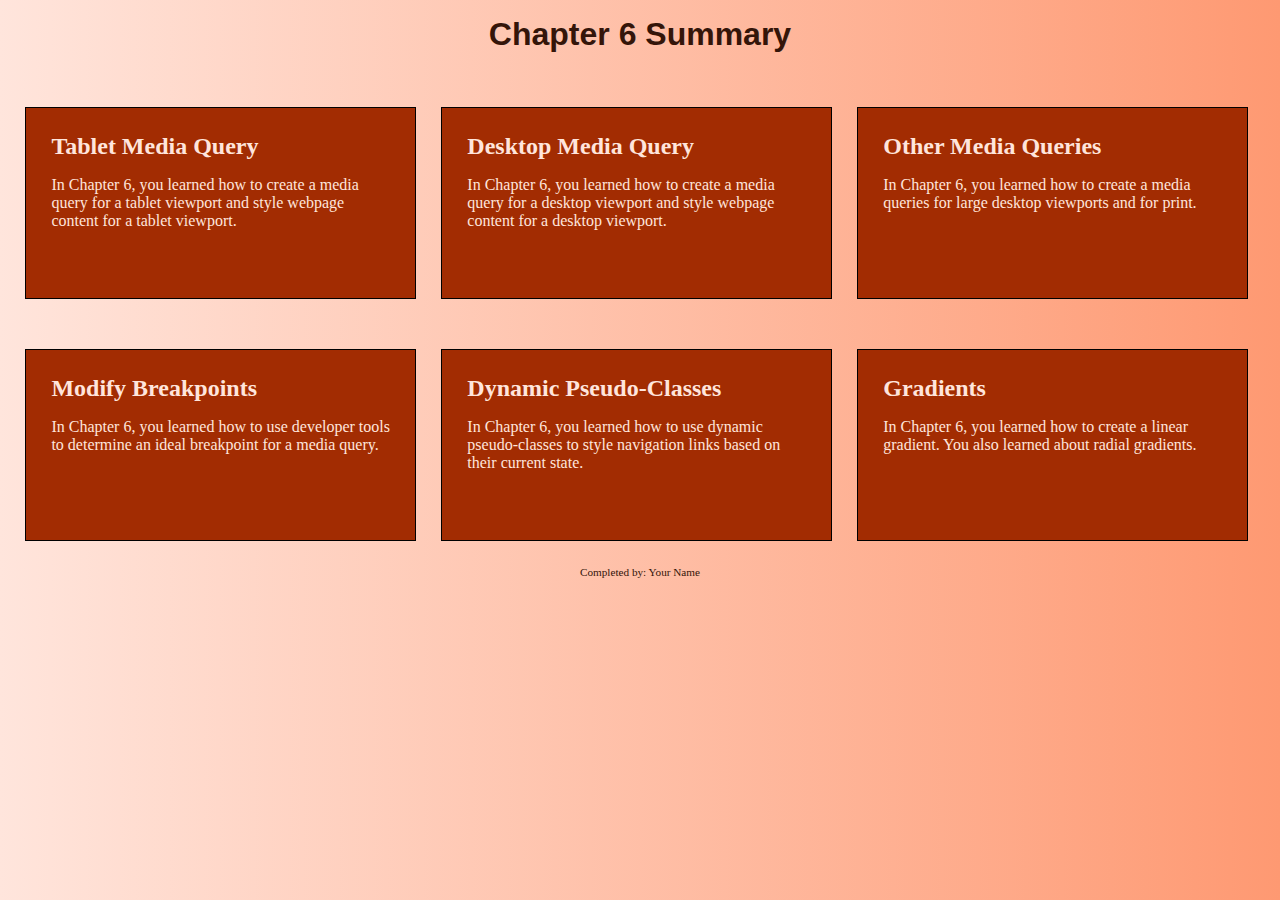
<file: AnalyzeApplyExtend/apply/index.html>
<!DOCTYPE html>
<!-- Edwin Morales Jr, 3/18/24 -->
<html lang="en">
<head>
    <title>Chapter 6</title>
    <meta charset="utf-8">
    <link rel="stylesheet" href="css/apply06.css">
    <meta name="viewport" content="width=device-width, initial-scale=1">
</head>
<body>

    <div id="container">

        <!-- Use the header area for the website name or logo -->
        <header>
            <h1>Chapter 6 Summary</h1>
        </header>

        <!-- Use the main area to add the main content of the webpage -->
        <main>

            <article>

                <h2>Tablet Media Query</h2>
                <p>In Chapter 6, you learned how to create a media query for a tablet viewport and style webpage content for a tablet viewport.</p>

            </article>

            <article>

                <h2>Desktop Media Query</h2>
                <p>In Chapter 6, you learned how to create a media query for a desktop viewport and style webpage content for a desktop viewport.</p>

            </article>

            <article>

                <h2>Other Media Queries</h2>
                <p>In Chapter 6, you learned how to create a media queries for large desktop viewports and for print.</p>

            </article>

            <article>

                <h2>Modify Breakpoints</h2>
                <p>In Chapter 6, you learned how to use developer tools to determine an ideal breakpoint for a media query.</p>

            </article>

            <article>

                <h2>Dynamic Pseudo-Classes</h2>
                <p>In Chapter 6, you learned how to use dynamic pseudo-classes to style navigation links based on their current state.</p>

            </article>

            <article>

                <h2>Gradients</h2>
                <p>In Chapter 6, you learned how to create a linear gradient. You also learned about radial gradients.</p>

            </article>

        </main>

        <!-- Use the footer area to add webpage footer content -->
        <footer>
            <p>Completed by: Your Name</p> <!-- Replace "Your Name" with your actual name -->
        </footer>

    </div>

</body>
</html>
</file>
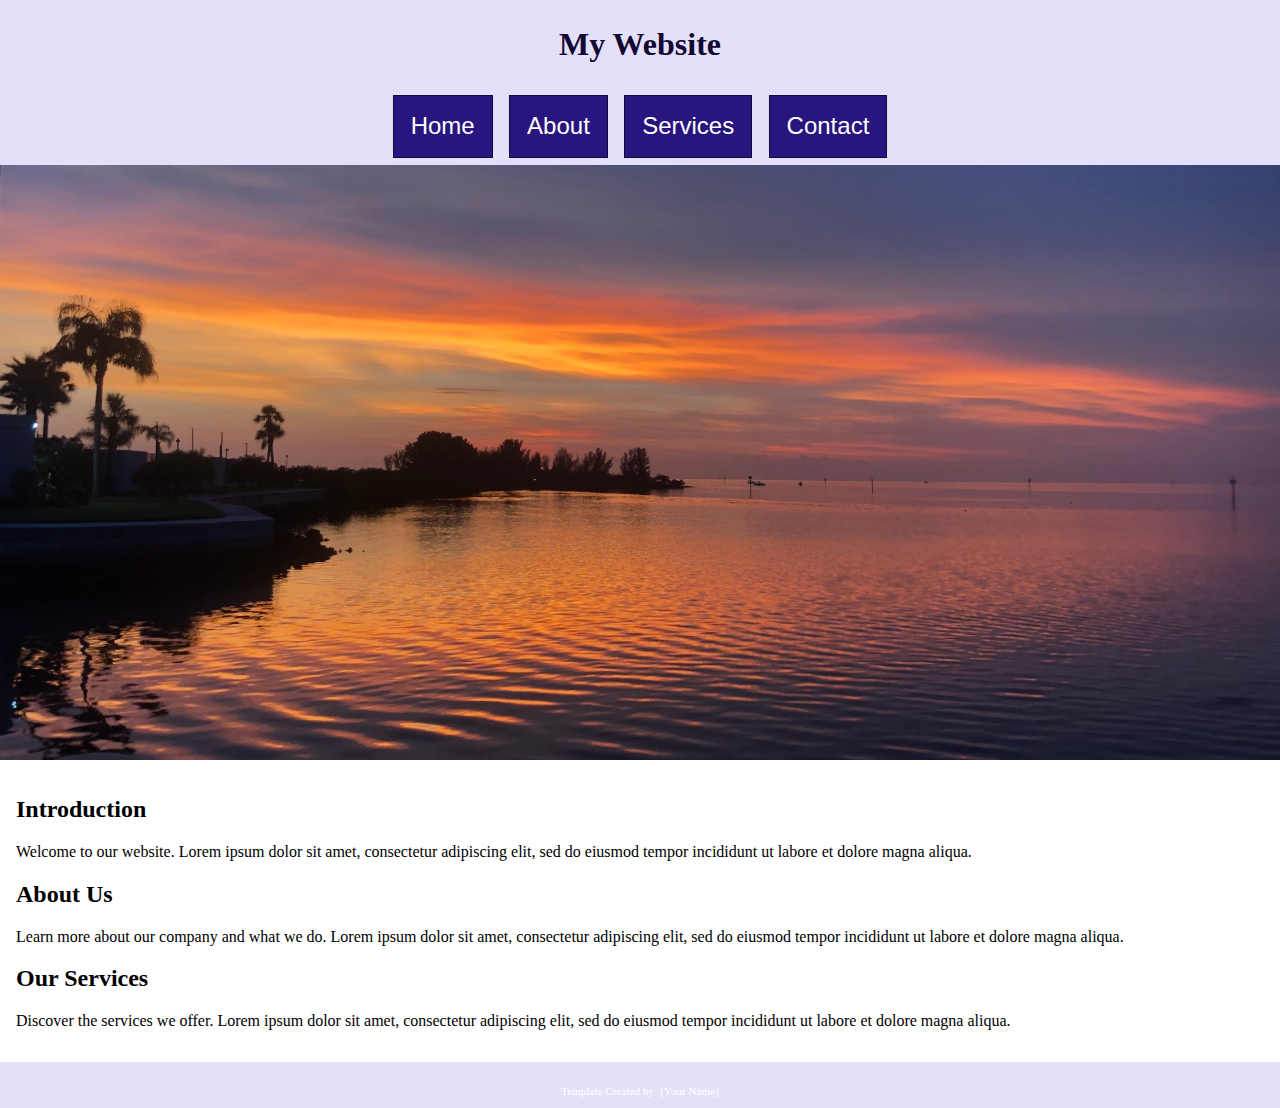
<file: AnalyzeApplyExtend/analyze/analyze06.html>
<!DOCTYPE html>
<!--
    Student's Name:
    Date:
-->
<html lang="en">
<head>
	<title>Website Template</title>
	<meta charset="utf-8">
    <link rel="stylesheet" href="css/styles06.css">
	<meta name="viewport" content="width=device-width, initial-scale=1">
    <!-- Modified by: [Your Name] on [Today's Date] -->
</head>
<body>

	<div id="container">

	<!-- Use the header area for the website name or logo -->
	<header>
		<h1>My Website</h1>
	</header>

    <!-- Use the nav area to add hyperlinks to other pages within the website -->
	<nav>
		<ul>
			<li><a href="index.html">Home</a></li>
			<li><a href="#">About</a></li>
			<li><a href="#">Services</a></li>
			<li><a href="#">Contact</a></li>
		</ul>
	</nav>

    <!-- Use the hero area for a featured image -->
    <div id="hero">
        <img src="images/sunset.jpg" alt="sunset on the water">
    </div>

	<!-- Use the main area to add the main content of the webpage -->
	<main>

        <div>
            <h2>Introduction</h2>
            <p>Welcome to our website. Lorem ipsum dolor sit amet, consectetur adipiscing elit, sed do eiusmod tempor incididunt ut labore et dolore magna aliqua.</p>
        </div>

        <div>
            <h2>About Us</h2>
            <p>Learn more about our company and what we do. Lorem ipsum dolor sit amet, consectetur adipiscing elit, sed do eiusmod tempor incididunt ut labore et dolore magna aliqua.</p>
        </div>

        <div>
            <h2>Our Services</h2>
            <p>Discover the services we offer. Lorem ipsum dolor sit amet, consectetur adipiscing elit, sed do eiusmod tempor incididunt ut labore et dolore magna aliqua.</p>
        </div>

	</main>

	<!-- Use the footer area to add webpage footer content -->
	<footer>
		<p>Template Created by: [Your Name]</p>
	</footer>

	</div>

</body>
</html>
</file>
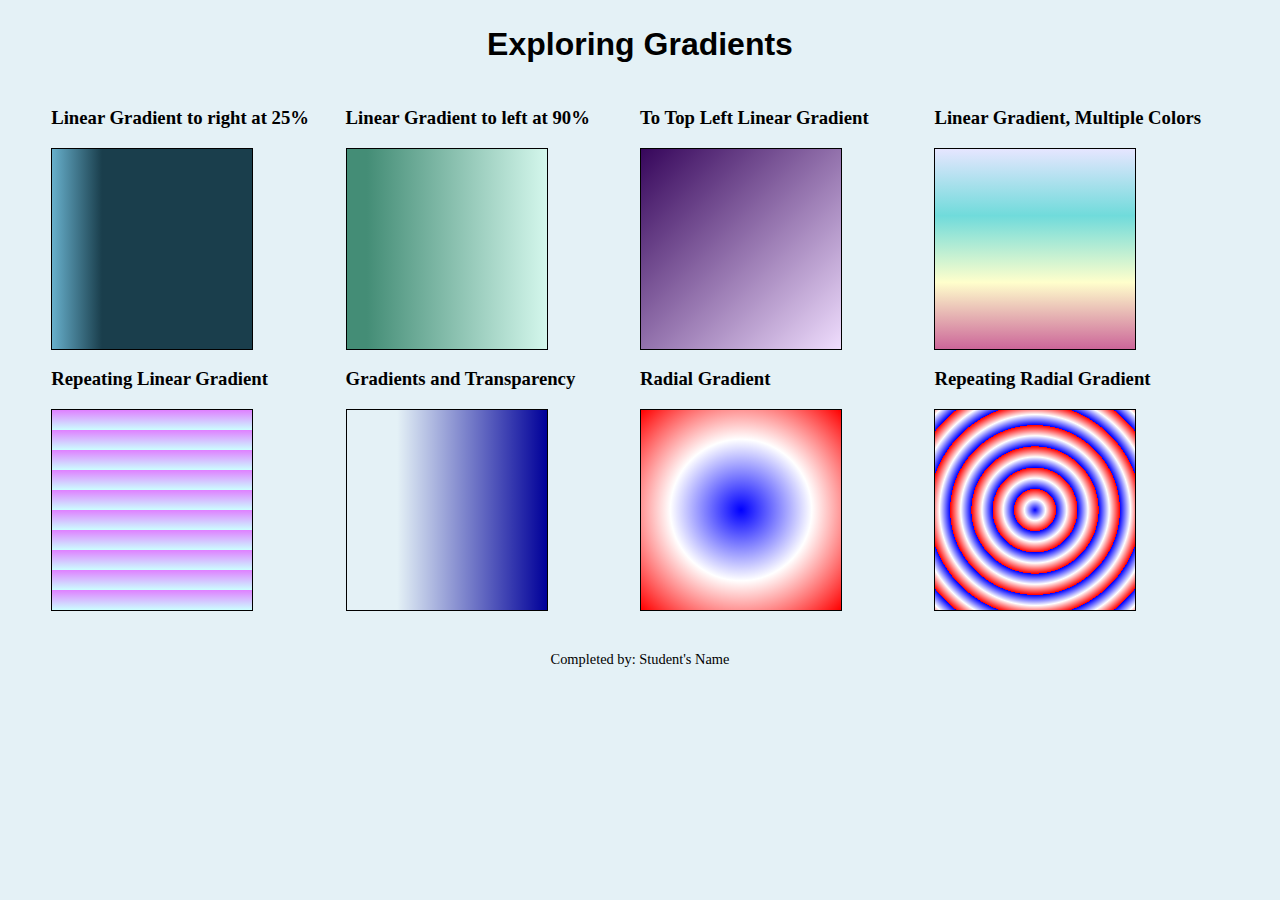
<file: AnalyzeApplyExtend/extend/extend06.html>
<!DOCTYPE html>
<!--
    Student's Name:
    Date:
-->
<html lang="en">
<head>
	<title>Gradients</title>
	<meta charset="utf-8">
    <link rel="stylesheet" href="css/styles06.css">
	<meta name="viewport" content="width=device-width, initial-scale=1">
</head>
<body>

	<div id="container">

        <!-- Use the header area for the website name or logo -->
        <header>
            <h1>Exploring Gradients</h1>
        </header>

        <main>

            <div class="columns">
                <h3>Linear Gradient to right at 25%</h3>
                <div class="box gradient1"></div>
            </div>

            <div class="columns">
                <h3>Linear Gradient to left at 90%</h3>
                <div class="box gradient2"></div>
            </div>

            <div class="columns">
                <h3>To Top Left Linear Gradient</h3>
                <div class="box gradient3"></div>
            </div>

            <div class="columns">
                <h3>Linear Gradient, Multiple Colors</h3>
                <div class="box gradient4"></div>
            </div>

            <div class="columns">
                <h3>Repeating Linear Gradient</h3>
                <div class="box gradient5"></div>
            </div>

            <div class="columns">
                <h3>Gradients and Transparency</h3>
                <div class="box gradient6"></div>
            </div>

            <div class="columns">
                <h3>Radial Gradient</h3>
                <div class="box gradient7"></div>
            </div>

            <div class="columns">
                <h3>Repeating Radial Gradient</h3>
                <div class="box gradient8"></div>
            </div>

        </main>

        <!-- Use the footer area to add webpage footer content -->
        <footer>
            <p>Completed by: Student's Name</p>
        </footer>

	</div>

</body>
</html>
</file>
<file: AnalyzeApplyExtend/apply/css/apply06.css>
/*
Author: Edwin Morales Jr
Date:3/18/24
File Name: apply06.css
*/

/* CSS Reset */
body, header, nav, main, footer, h1, div, article, h2 {
    margin: 0;
    padding: 0;
    border: 0;
}

/* Style rules for body */
body {
    background: linear-gradient(to left, #fe9972, #ffe5dc); /* Modified background to linear gradient */
}

/* Style rules for mobile viewport */

/* Style rule for the header element */
header {
    font-family: Verdana, Arial, sans-serif;
    margin: 1em;
    text-align: center;
    color: #341509;
}

/* Style rules for the main content  */
main {
    padding: 1%;
}

article {
    background-color: #a22c02;
    color: #ffe5dc;
    padding: 2%;
    margin: 2% 1%;
    border: 1px solid #000;
}

/* Style rule for the footer element */
footer {
    font-size: .70em;
    text-align: center;
    color: #341509;
}

/* Media Query for Tablet Viewport */
@media screen and (min-width: 481px) {
    article {
        width: 43%;
        float: left;
        height: 160px;
    }

    footer {
        clear: left;
    }
}

/* Media Query for Desktop Viewport */
@media screen and (min-width: 900px) {
    article {
        width: 27%;
        height: 140px;
    }

    article:hover {
        background-color: #ffe5dc;
        color: #a22c02;
    }
}
</file>
<file: AnalyzeApplyExtend/analyze/css/styles06.css>
/*
    Student Name
	File Name:
	Current Date:
*/

/* CSS reset */
body, header, nav, main, footer, img, h1, h3, ul {
    margin: 0;
    padding: 0;
    border: 0;
}

/* Style rule for body and images */
body {
    background-color: #e5e0fa;
}

img {
    max-width: 100%;
    display: block;
}

/* Styles for Mobile Layout */

/* Hide tablet-desktop content */
    .tablet-desktop {
        display: none;
    }

/* Style rule for the header */
header {
	padding: 2%;
	color: #110934;
	text-align: center;
}

/* Style rules for navigation area */
nav ul {
    list-style-type: none;
    text-align: center;
}

nav li {
    font-size: 1.5em;
    font-family: Arial, sans-serif;
    border-radius: 5px;
    border: 1px solid #110934;
    margin: 1%;
    background-color: #29157e;
}

nav li a {
    display: block;
    color: #fff;
    padding: 0.5em 1em;
    text-decoration: none;
}

/* Style rules for the main content  */
main {
	display: block;
	font-family: Georgia, "Times New Roman", sans-serif;
	font-size: 1em;
	padding: 1em;
	background-color: #FFFFFF;
	border-top: solid 0.2em #110934;
	border-bottom: solid 0.2em #110934;
}

/* Style rule for footer */
footer {
	font-size: .70em;
	text-align: center;
	margin-top: 2em;
    color: #fff;
}

/* Media Query for Tablet Viewport */
@media screen and (min-width: 481px), print {

    /* Tablet Viewport: Style rules for nav area */
    nav li {
        display: inline-block;
        margin: 0.5%;
    }

    nav li a {
        padding: 0.1em 1em;
    }

}

/* Media Query for Desktop Viewport */
@media screen and (min-width: 769px), print {

    /* Desktop Viewport: Style rules for nav */
    nav li {
        border-radius: 0;
    }

    nav li a {
        display: inline-block;
        padding: 0.7em;
    }

    /* Desktop Viewport: Style rules for the main content */
    main {
        border-style: none;
        margin-bottom: 1em 0;
        overflow: auto;
    }

    /* Desktop Viewport: Style rule for footer */
    footer {
        clear: left;
    }

}
</file>
<file: AnalyzeApplyExtend/extend/css/styles06.css>
/*
Student: Edwin Morales Jr
Date: 3/19/24
File Name: styles06.css
*/

/* CSS Reset */
body, header, main, footer, h1, div {
    margin: 0;
    padding: 0;
    border: 0;
}

/* Style rule for body */
body {
    background-color: #e4f1f6;
}

/* Style rules for header */
header {
    padding: 2%;
    text-align: center;
}

h1 {
    font-family: Verdana, Arial, serif;
}

/* Style rules for main content */
main {
    margin: 0 4%;
}

.box {
    border: 1px solid #000;
    height: 200px;
    width: 200px;
}

/* Gradient style rules */

/* Gradient 1 */
.gradient1 {
    background: linear-gradient(to right, #67afcb, #1a3e4c 25%);
}

/* Gradient 2 */
.gradient2 {
    background: linear-gradient(to left, #d4f7ec, #448d76 90%);
}

/* Gradient 3 */
.gradient3 {
    background: linear-gradient(to top left, #efddfd, #36065b);
}

/* Gradient 4 */
.gradient4 {
    background: linear-gradient(#e6e6ff, #70dbdb, #ffffcc, #cc6699);
}

/* Gradient 5 */
.gradient5 {
    background: repeating-linear-gradient(#df80ff 10%, #ccffff 20%);
}

/* Gradient 6 */
.gradient6 {
    background: linear-gradient(to right, rgba(0,0,153,0) 25%, rgba(0,0,153,1));
}

/* Gradient 7 */
.gradient7 {
    background: radial-gradient(#0000ff, #fff, #ff0000);
}

/* Gradient 8 */
.gradient8 {
    background: repeating-radial-gradient(#0000ff, #fff, #ff0000 15%);
}

/* Style rule for footer */
footer {
    font-size: .90em;
    text-align: center;
    padding: 2%;
    clear: left;
}

/* Media Query for Tablet Viewports */
@media screen and (min-width: 481px) {

    .columns {
        width: 50%;
        float: left;
    }

}

/* Media Query for Desktop Viewports */
@media screen and (min-width: 1200px) {

    .columns {
        width: 25%;
    }

}
</file>
